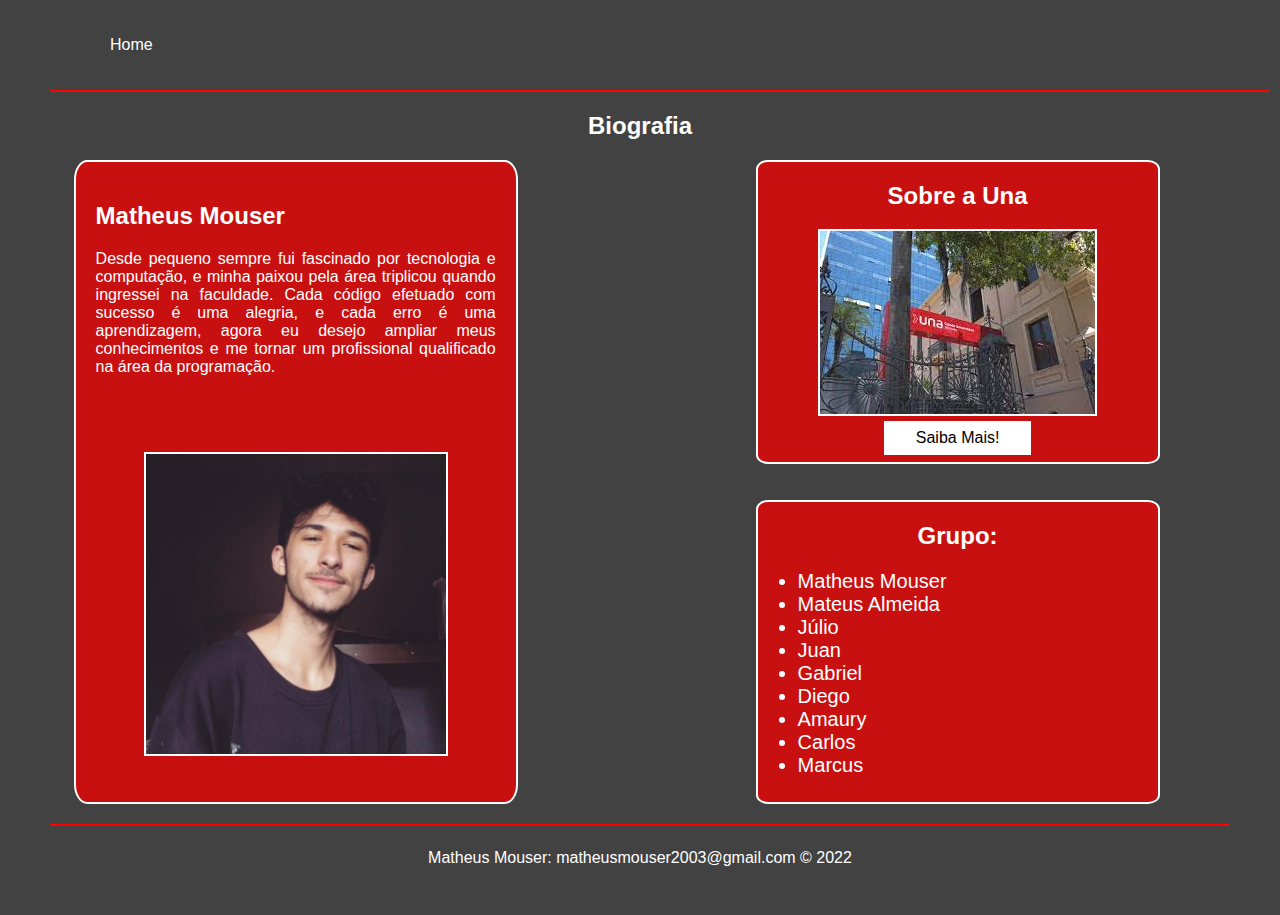
<file: src/pagina2.html>
<!DOCTYPE html>
<html>

<head>
    <meta charset="UTF-8">
    <meta http-equiv="X-UA-Compatible" content="IE=edge">
    <meta name="viewport" content="width=device-width, initial-scale=1.0">
    <title>Projetos de Extensão</title>
    <link rel="stylesheet" href="../css/stylePage2.css">
</head>

<body>
    <nav>
        <ul>
            <li><a href="index.html">Home</a></li>
        </ul>
    </nav>
    <section>
    <h2>Biografia</h2>
    <div class="box1">
    <h2>Matheus Mouser</h2>

    <p>Desde pequeno sempre fui fascinado por tecnologia e computação, 
        e minha paixou pela área triplicou quando ingressei na faculdade. 
        Cada código efetuado com sucesso é uma alegria, e cada erro é uma aprendizagem,
        agora eu desejo ampliar meus conhecimentos e me tornar um profissional qualificado na área da programação.</p>
        <img id="perfil" src="../images/perfil.jpeg" alt="">
        <div class="box2">
            <h2>Sobre a Una</h2>
            <img id="unaImg" src="../images/unaimg.jpeg" alt="">
            <a class="container" href="https://www.una.br/institucional/" target="_blank">
                <button class="button">Saiba Mais!</button>
            </a>
        </div>
        <div class="box3">
            <h2>Grupo:</h2>
            <ul id="lista">
                <li>Matheus Mouser</li>
                <li>Mateus Almeida</li>
                <li>Júlio</li>
                <li>Juan</li>
                <li>Gabriel</li>
                <li>Diego</li>
                <li>Amaury</li>
                <li>Carlos</li>
                <li>Marcus</li>
            </ul>
        </div>
    </div>
    </section>
</body>
<footer>
    Matheus Mouser: matheusmouser2003@gmail.com &copy; 2022 
</footer>
</html>
</file>
<file: css/stylePage2.css>
body {
    font-family: sans-serif;
    text-align: center;
    color: rgb(255, 255, 255);
    background-color: rgb(66, 66, 66);
    padding-top: 0px;
    padding-left: 50px;
    padding-right: 50px;
    margin: 0;
}

nav {
    display: flex;
    width: 100%;
    justify-content: space-between;
    padding: 20px;
    align-items: center;
    border-bottom: 2px solid rgb(255, 0, 0);
}

nav ul {
    display: flex;
    list-style: none;
}

ul li {
    margin-right: 12px;
}

ul li a {
    color: rgb(255, 255, 255);
    text-decoration: none;
    transition: 0.5s;
}

ul li a:hover {
    color: rgb(255, 0, 0);
}

h1 {
    font-size: 32px;
}

footer {
    padding-bottom: 4%;
    padding-top: 2%;
    border-top: 2px solid rgb(255, 0, 0);
    margin-top: 20px;
    text-align: center;
}

.box1{
    width: 400px;
    height: 600px;
    position: relative;
    top: 20%;
    left: 2%;
    background-color: rgb(201, 16, 16);
    text-align: justify;
    color: rgb(255, 255, 255);
    padding: 20px;
    border-radius: 3%;
    border: 2px solid rgb(255, 255, 255);
}

#perfil{
    width: 300px;
    position: relative;
    left: 12%;
    top: 10%;
    border: 2px solid white;
}

.box2{
    position: relative;
    left: 165%;
    bottom: 90%;
    width: 400px;
    height: 300px;
    background-color: rgb(201, 16, 16);
    border-radius: 3%;
    border: 2px solid rgb(255, 255, 255);
    text-align: center;
}

#unaImg{
    border: 2px solid white;   
}

.button {
    position: relative;
    top: 0%;
    background-color: #ffffff; 
    border: none;
    color: rgb(0, 0, 0);
    padding: 8px 32px;
    text-align: center;
    text-decoration: none;
    display: inline-block;
    font-size: 16px;
    margin: 1px 1px;
    cursor: pointer;
  }

  .box3{
    font-family: sans-serif;
    position: relative;
    left: 165%;
    bottom: 84%;
    width: 400px;
    height: 300px;
    background-color: rgb(201, 16, 16);
    border-radius: 3%;
    border: 2px solid rgb(255, 255, 255);
    text-align: center;
}

#lista{
    text-align: justify;
    font-size: 20px;
}
</file>
